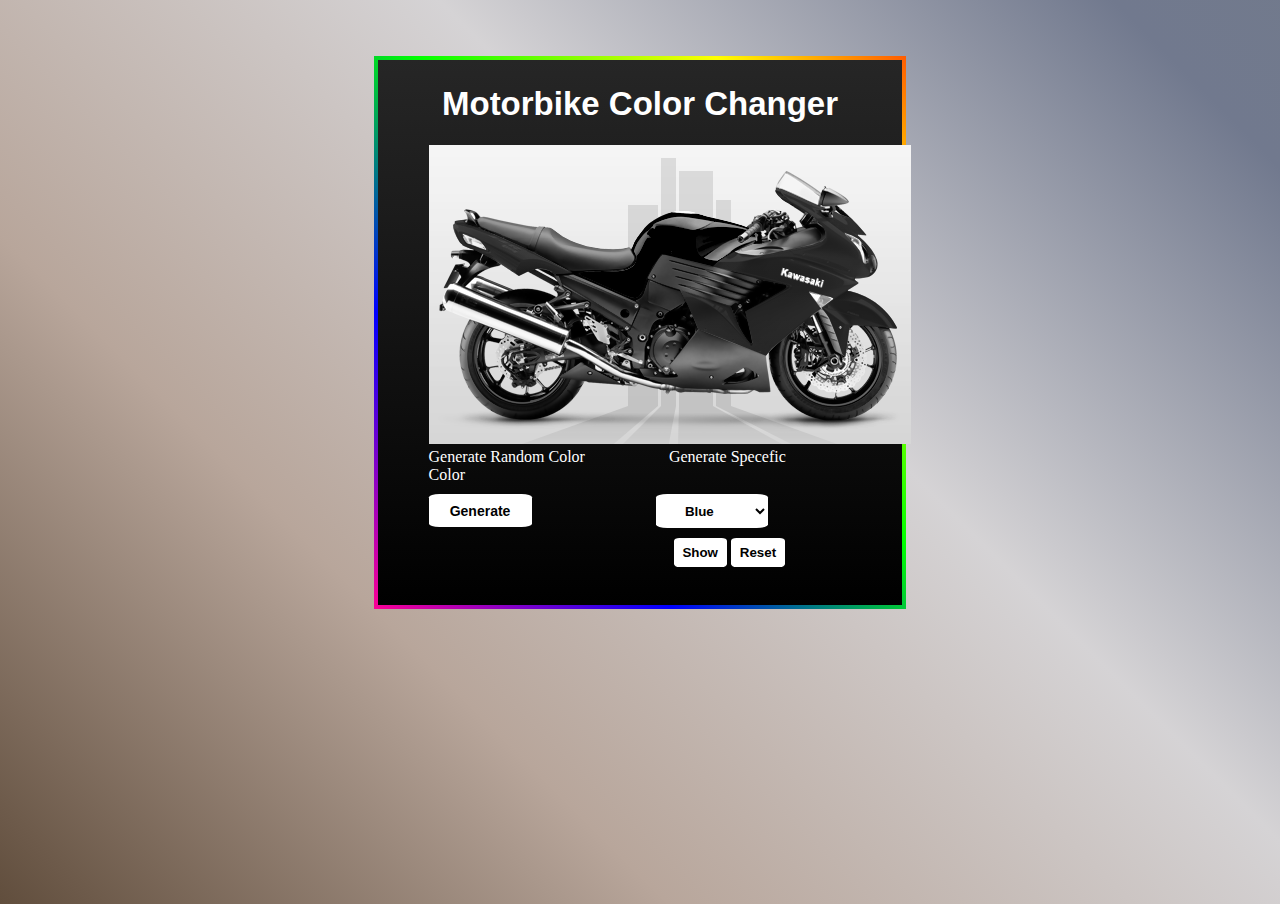
<file: home.html>
<!DOCTYPE html>
<html lang="en">
<head>
    <meta charset="UTF-8">
    <meta name="viewport" content="width=device-width, initial-scale=1.0">
    <title>Motorbike Changing Color</title>
    <link rel="stylesheet" href="css/home.css">
</head>
<body>
    <div class="content">
        <h1 class="motorbike">Motorbike Color Changer</h1>
        <img class="motor" src="img/motor.png" alt="">

        <div class="allgenearte">
            <a class="generate1">Generate Random Color</a>
            <a class="generate2">Generate Specefic Color</a>
        </div>

        <div class="buttonselector">
            <button  class="gen" onclick ="Generate()">Generate</button>
            <select name="" id="color">
                <option class="blue"alue="Blue">Blue</option>
                <option class="yellow" value="Yellow">Yellow</option>
                <option class="green" value="Green">Green</option>
                <option class="red" value="Red">Red</option>
            </select>
        </div>
        
        <div class="down">
            <button class="showw" onclick = "Show()">Show</button>
            <button  class="resett" onclick = "Reset()">Reset</button>
        </div>
        
     
    </div>
    <script src="js/jquery-3.3.1.slim.min.js"></script>
    <script src="js/bootstrap.min.js" ></script>
    <script src="js/bootstrap.js"></script>
    <script src="js/bootstrap.bundle.js"></script>
    <script src="js/function.js"></script>
</body>
</html>
</file>
<file: css/home.css>
/*body{
    background: linear-gradient(to left, #604D3C, #B8A69B, #D5D3D5, #71798E, #737C88);
}
.content{
    background-color: black;
    border-radius: 10px;
    box-shadow: 20px 20px 60px #a40033, -20px -20px 60px #a40033;
    padding: 4%;
    margin: 60px 370px;
    top: 0%;
    bottom: 0%;
    padding-bottom: 3%;
    padding-top: 25px;
}*/
.content{
    position: relative;
    padding: 4%;
    margin: 60px 370px;
    top: 0%;
    bottom: 0%;
    padding-bottom: 3%;
    padding-top: 25px;
    background: linear-gradient(0deg,#000,#262626);
}
.content:before
{
    content: '';
    position: absolute;
    top: -4px;
    left: -4px;
    background: linear-gradient(45deg, #fb0094,#0000ff,#00ff00,#ffff00,#ff0000, #fb0094,#0000ff,#00ff00,#ffff00,#ff0000);
    background-size: 400%;
    z-index: -1;
    width: calc(100% + 8px);
    height: calc(100% + 8px);
    animation: animate 20s linear infinite;
}
.content:after
{
    filter: blur(20px);
}
@keyframes animate
{
    0%
    {
        background-position: 0 0;
    }
    50%
    {
        background-position: 300% 0;
    }
    100%
    {
        background-position: 0 0;
    }
}



body:before
{
    content: '';
    position: absolute;
    top: -4px;
    left: -4px;
    background: linear-gradient(45deg, #604D3C, #B8A69B, #D5D3D5, #71798E, #737C88,#604D3C, #B8A69B, #D5D3D5, #71798E, #737C88);
    background-size: 400%;
    z-index: -1;
    width: calc(100% + 8px);
    height: calc(100% + 8px);
    animation: animate 20s linear infinite;
}
body:after
{
    filter: blur(20px);
}
@keyframes animate
{
    0%
    {
        background-position: 0 0;
    }
    50%
    {
        background-position: 300% 0;
    }
    100%
    {
        background-position: 0 0;
    }
}

.motor{
    float: none;
    padding: 0%;
    margin: 0%;
}
.motorbike{
    color: white;
    top: 0px;
    font-family: sans-serif;
    font-size: 33px;
    text-align: center;
    margin-top: 0rem;

}
.generate1{
    color: white;
    font-size: 16px;
    padding: 0px;
    text-decoration: none;
}
.generate2{
    color: white;
    font-size: 16px;
    padding: 80px;
    text-decoration: none;
}
.allgenerate{
    padding: 10px;   
    margin-top: 0px; 
}
.buttonselector{
    padding: 0%;
    margin-top: 10px; 
    text-decoration: none;
    font-weight: bold;
    font-size: 16px;
}
.gen{
    border-radius: 10%;
    background-color: white;
    color: black;
    padding: 2% 5%;
    font-weight: bolder;
    font-size: 14px;
    border: none;
}
.gen:hover{
    background-color: grey;
    color: black;
}
#color{
    border-radius: 10%;
    border: none;
    background-color: white;
    padding: 2% 6%;
    font-size: 16;
    font-weight: bolder;
    margin-left: 120px;
}
#color:hover{
    background-color: grey;
    color: black;
}

.down{
    margin-left: 245px;
    margin-top: 10px;
    font-weight: bolder;
}
.showw{
    padding: 4% 5%;
    border-radius: 10%;
    background-color: white;
    border: none;
    font-weight: bold;
}

.showw:hover{
    background-color:grey;
    color: black ;
    font-weight: bold;
}
.resett{
    padding: 4% 5%;
    border-radius: 10%;
    background-color: white;
    border: none;
    font-weight: bold;
}

.resett:hover{
    background-color:grey;
    color: black;
    font-weight: bold;
}
.blue{
    background-color: blue;
    color: black;
    font-weight: bolder;
}
.blue:hover
{
    background-color: blue;
}
.yellow{
    background-color: yellow;
    color: black;
    font-weight: bolder;
}
.yellow:hover
{
    background-color: yellow;
}
.green{
    background-color: green;
    color: black;
    font-weight: bolder;
}
.green:hover
{
    background-color: green;
}
.red{
    background-color: red;
    color: black;
    font-weight: bolder;
}
.red:hover
{
    background-color: red;
}
</file>
